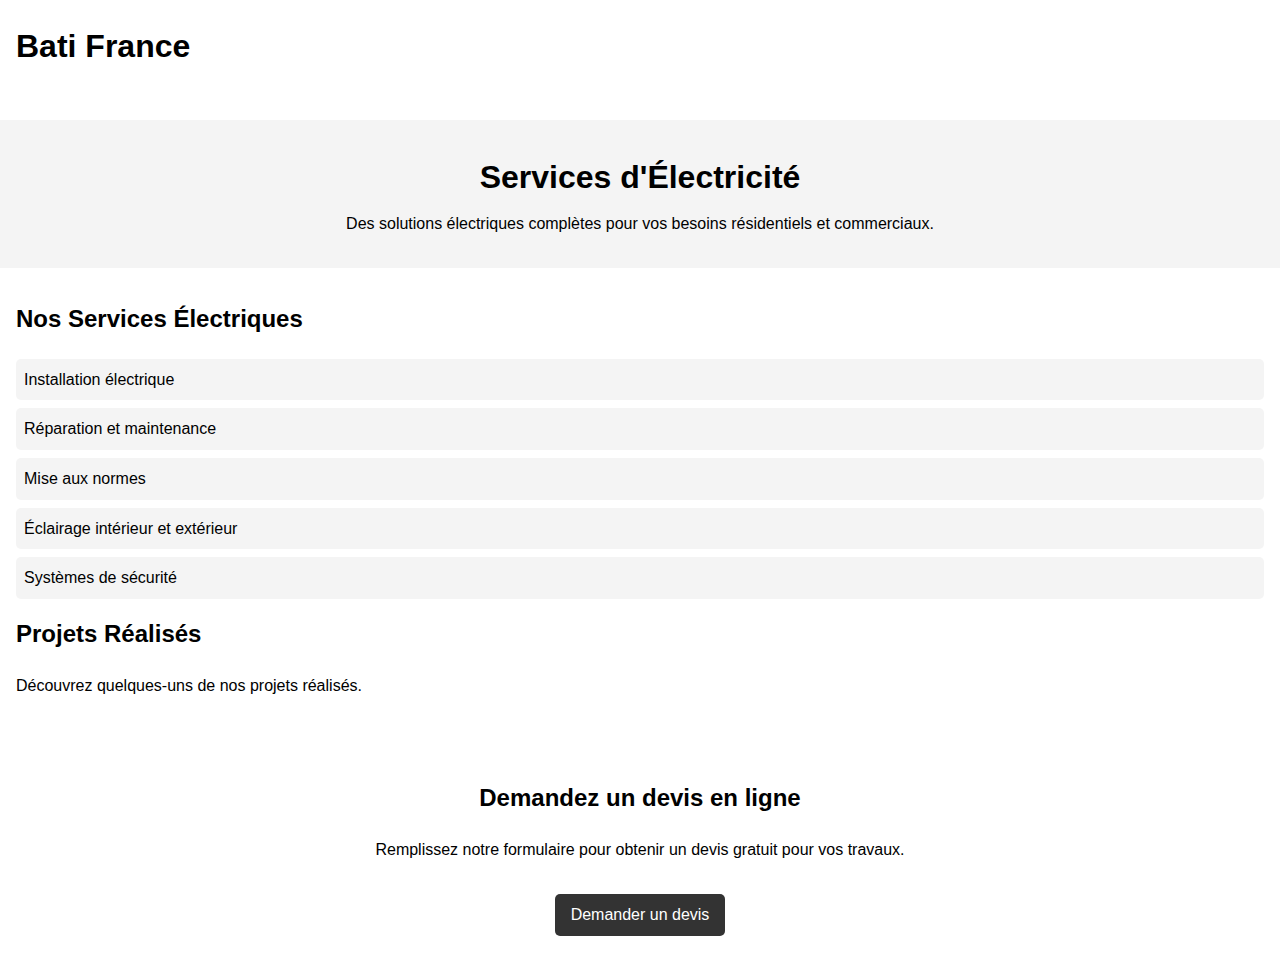
<file: electricite.html>
<!DOCTYPE html>
<html lang="fr">
<head>
    <meta charset="UTF-8">
    <meta name="viewport" content="width=device-width, initial-scale=1.0">
    <title>Électricité - Bati France</title>
    <link rel="stylesheet" href="styles.css">
</head>
<body>
    <header>
        <div class="logo">
            <h1>Bati France</h1>
        </div>
        <nav>
            <ul>
                <li><a href="index.html">Accueil</a></li>
                <li><a href="electricite.html">Électricité</a></li>
                <li><a href="maconnerie.html">Maçonnerie</a></li>
                <li><a href="plomberie.html">Plomberie</a></li>
                <li><a href="devis.html">Demander un devis</a></li>
            </ul>
        </nav>
    </header>
    <div class="main-content">
        <div class="header">
            <h1>Services d'Électricité</h1>
            <p>Des solutions électriques complètes pour vos besoins résidentiels et commerciaux.</p>
        </div>
        <div class="content">
            <h2>Nos Services Électriques</h2>
            <ul>
                <li>Installation électrique</li>
                <li>Réparation et maintenance</li>
                <li>Mise aux normes</li>
                <li>Éclairage intérieur et extérieur</li>
                <li>Systèmes de sécurité</li>
            </ul>
            <h2>Projets Réalisés</h2>
            <p>Découvrez quelques-uns de nos projets réalisés.</p>
            <!-- Ajoutez des photos ou des descriptions de projets ici -->
        </div>
        <div class="quote">
            <h2>Demandez un devis en ligne</h2>
            <p>Remplissez notre formulaire pour obtenir un devis gratuit pour vos travaux.</p>
            <a href="devis.html">Demander un devis</a>
        </div>
    </div>
</body>
</html>
</file>
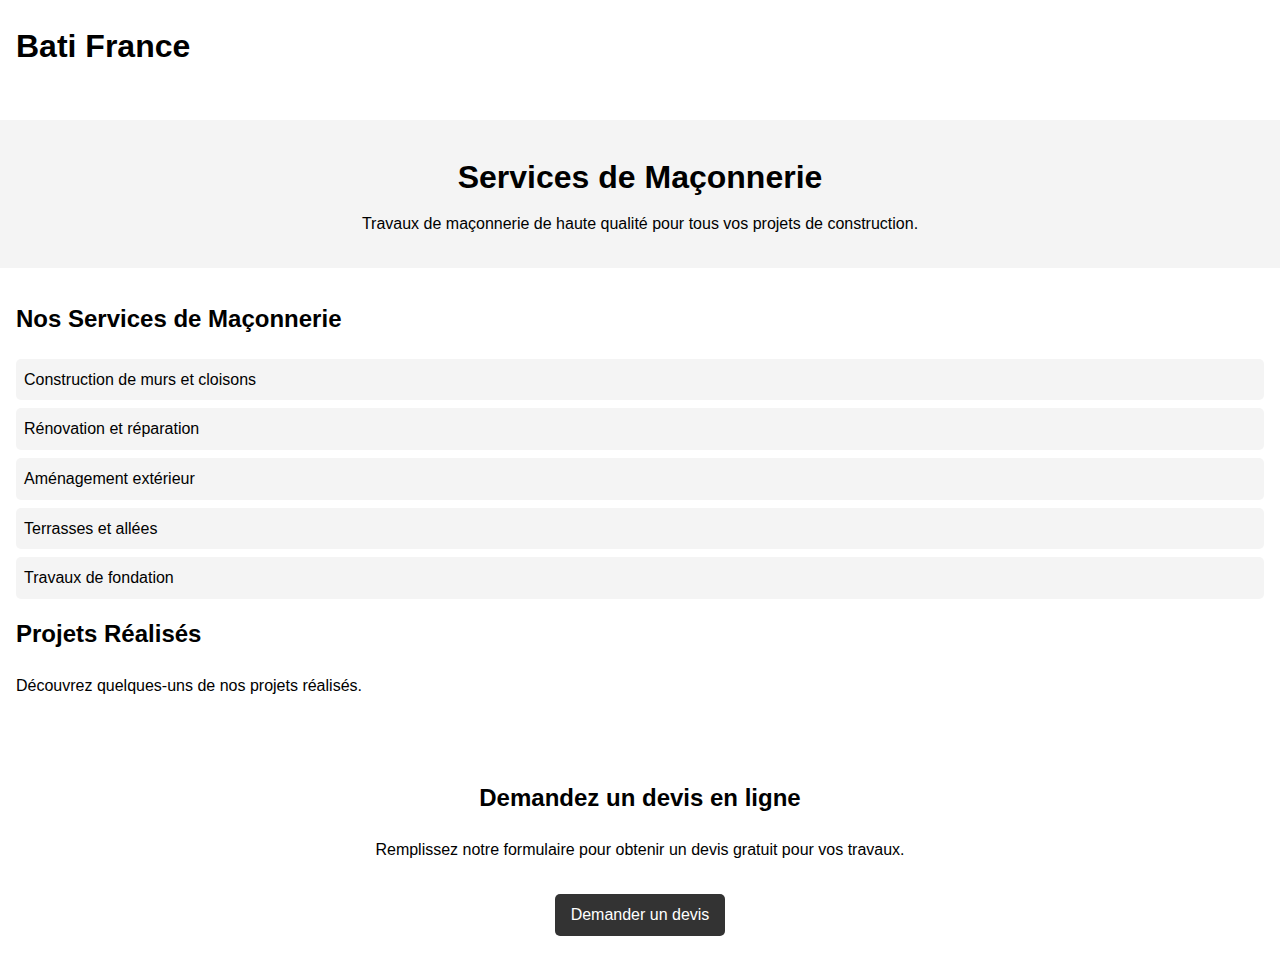
<file: maconnerie.html>
<!DOCTYPE html>
<html lang="fr">
<head>
    <meta charset="UTF-8">
    <meta name="viewport" content="width=device-width, initial-scale=1.0">
    <title>Maçonnerie - Bati France</title>
    <link rel="stylesheet" href="styles.css">
</head>
<body>
    <header>
        <div class="logo">
            <h1>Bati France</h1>
        </div>
        <nav>
            <ul>
                <li><a href="index.html">Accueil</a></li>
                <li><a href="electricite.html">Électricité</a></li>
                <li><a href="maconnerie.html">Maçonnerie</a></li>
                <li><a href="plomberie.html">Plomberie</a></li>
                <li><a href="devis.html">Demander un devis</a></li>
            </ul>
        </nav>
    </header>
    <div class="main-content">
        <div class="header">
            <h1>Services de Maçonnerie</h1>
            <p>Travaux de maçonnerie de haute qualité pour tous vos projets de construction.</p>
        </div>
        <div class="content">
            <h2>Nos Services de Maçonnerie</h2>
            <ul>
                <li>Construction de murs et cloisons</li>
                <li>Rénovation et réparation</li>
                <li>Aménagement extérieur</li>
                <li>Terrasses et allées</li>
                <li>Travaux de fondation</li>
            </ul>
            <h2>Projets Réalisés</h2>
            <p>Découvrez quelques-uns de nos projets réalisés.</p>
            <!-- Ajoutez des photos ou des descriptions de projets ici -->
        </div>
        <div class="quote">
            <h2>Demandez un devis en ligne</h2>
            <p>Remplissez notre formulaire pour obtenir un devis gratuit pour vos travaux.</p>
            <a href="devis.html">Demander un devis</a>
        </div>
    </div>
</body>
</html>
</file>
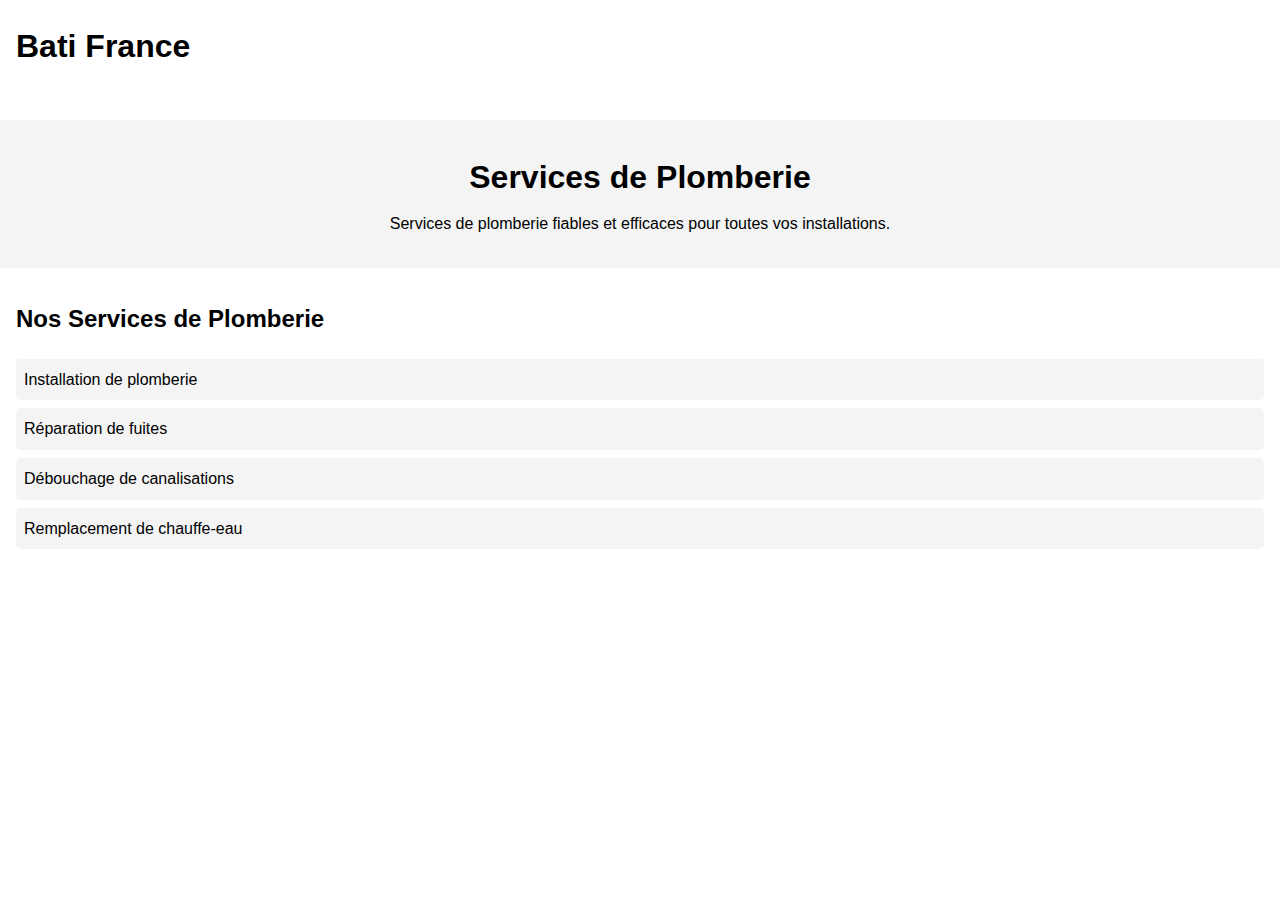
<file: plomberie.html>
<!DOCTYPE html>
<html lang="fr">
<head>
    <meta charset="UTF-8">
    <meta name="viewport" content="width=device-width, initial-scale=1.0">
    <title>Plomberie - Bati France</title>
    <link rel="stylesheet" href="styles.css">
</head>
<body>
    <header>
        <div class="logo">
            <h1>Bati France</h1>
        </div>
        <nav>
            <ul>
                <li><a href="index.html">Accueil</a></li>
                <li><a href="electricite.html">Électricité</a></li>
                <li><a href="maconnerie.html">Maçonnerie</a></li>
                <li><a href="plomberie.html">Plomberie</a></li>
                <li><a href="devis.html">Demander un devis</a></li>
            </ul>
        </nav>
    </header>
    <div class="main-content">
        <div class="header">
            <h1>Services de Plomberie</h1>
            <p>Services de plomberie fiables et efficaces pour toutes vos installations.</p>
        </div>
        <div class="content">
            <h2>Nos Services de Plomberie</h2>
            <ul>
                <li>Installation de plomberie</li>
                <li>Réparation de fuites</li>
                <li>Débouchage de canalisations</li>
                <li>Remplacement de chauffe-eau</li>
</file>
<file: styles.css>
body {
    font-family: Arial, sans-serif;
    line-height: 1.6;
    margin: 0;
    padding: 0;
}

header {
    position: relative;
}

.header-container {
    background: rgba(0, 0, 0, 0.5);
    color: #fff;
    padding: 1rem;
    position: absolute;
    top: 0;
    width: 100%;
    display: flex;
    justify-content: space-between;
    align-items: center;
    z-index: 10;
}

header .logo {
    margin-left: 1rem;
}

header nav {
    margin-right: 1rem;
}

header nav ul {
    list-style: none;
    margin: 0;
    padding: 0;
    display: flex;
    align-items: center;
}

header nav ul li {
    margin-left: 1rem;
    position: relative;
}

header nav ul li a {
    color: #fff;
    text-decoration: none;
    font-weight: bold;
    padding: 0.5rem 1rem;
}

header nav ul li a:hover {
    text-decoration: underline;
}

.dropdown:hover .dropdown-content {
    display: block;
}

.dropdown-content {
    display: none;
    position: absolute;
    background-color: #333;
    min-width: 160px;
    box-shadow: 0px 8px 16px 0px rgba(0, 0, 0, 0.2);
    z-index: 1;
}

.dropdown-content a {
    color: white;
    padding: 12px 16px;
    text-decoration: none;
    display: block;
}

.dropdown-content a:hover {
    background-color: #575757;
}

.header-image img {
    width: 100%;
    height: auto;
}

.header {
    text-align: center;
    padding: 2rem 1rem;
    background: #f4f4f4;
}

.header h1 {
    margin: 0;
}

.header p {
    margin: 0.5rem 0 0;
}

.description {
    padding: 2rem 1rem;
    background: #f4f4f4;
    margin: 1rem 0;
    border-radius: 5px;
    text-align: center;
}

.description h2 {
    margin-top: 0;
}

.services {
    display: flex;
    justify-content: space-around;
    margin: 2rem 0;
    padding: 0 1rem;
}

.service {
    background: #f4f4f4;
    padding: 1rem;
    border-radius: 5px;
    width: 30%;
    text-align: center;
}

.service h2 {
    margin-top: 0;
}

.service a {
    display: block;
    margin-top: 1rem;
    color: #333;
    text-decoration: none;
    font-weight: bold;
}

.service a:hover {
    text-decoration: underline;
}

.quote {
    text-align: center;
    margin: 2rem 0;
}

.quote a {
    display: inline-block;
    background: #333;
    color: #fff;
    padding: 0.5rem 1rem;
    text-decoration: none;
    border-radius: 5px;
    margin-top: 1rem;
}

.quote a:hover {
    background: #555;
}

.form-container {
    width: 50%;
    margin: 2rem auto;
    background: #f4f4f4;
    padding: 2rem;
    border-radius: 5px;
}

form {
    display: flex;
    flex-direction: column;
}

label {
    margin-top: 1rem;
}

input, select, textarea {
    padding: 0.5rem;
    margin-top: 0.5rem;
    border: 1px solid #ccc;
    border-radius: 5px;
}

button {
    background: #333;
    color: #fff;
    padding: 0.7rem;
    border: none;
    border-radius: 5px;
    cursor: pointer;
    margin-top: 1rem;
}

button:hover {
    background: #555;
}

.content {
    padding: 2rem 1rem;
}

.content h2 {
    margin-top: 0;
}

.content ul {
    list-style: none;
    padding: 0;
}

.content ul li {
    background: #f4f4f4;
    margin: 0.5rem 0;
    padding: 0.5rem;
    border-radius: 5px;
}
</file>
